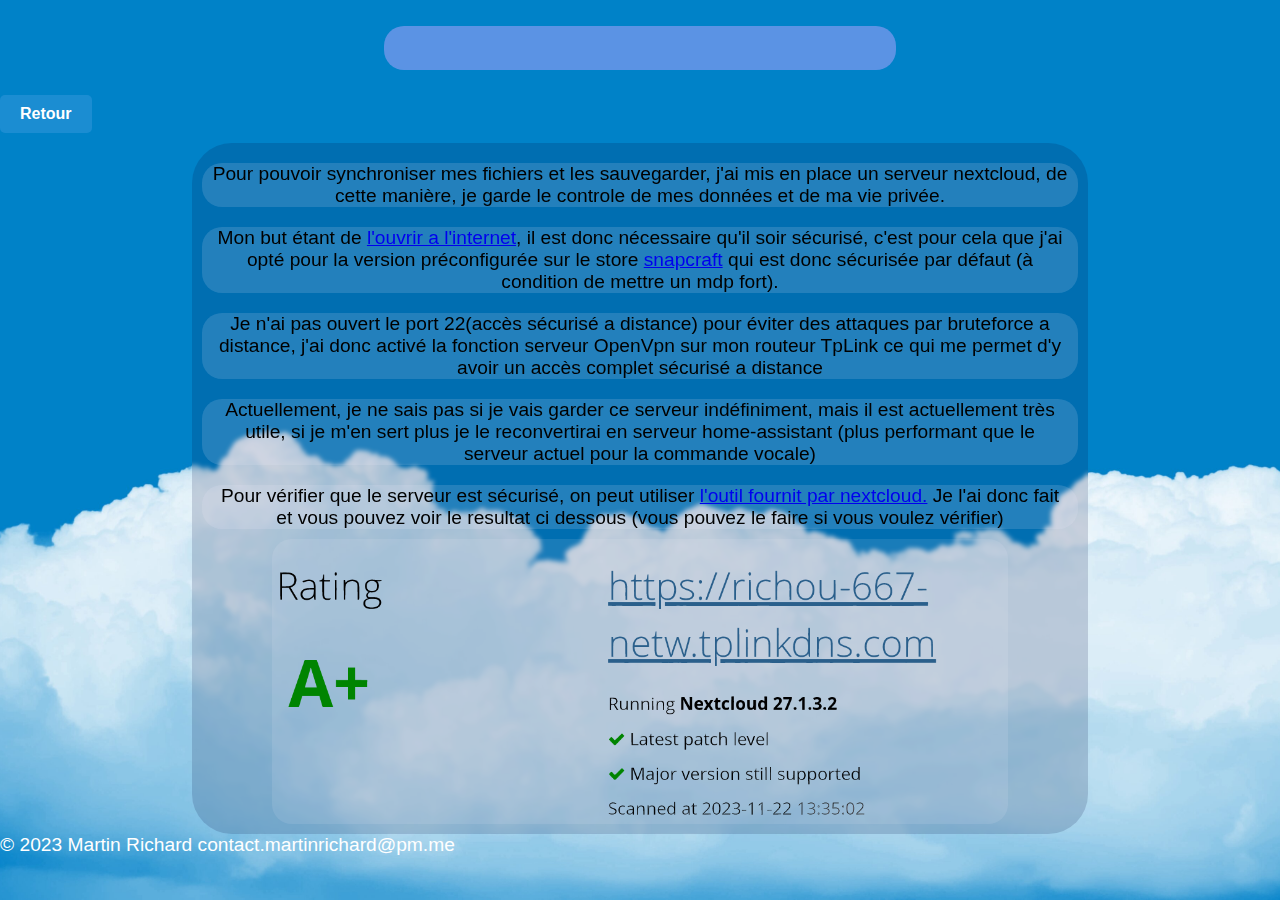
<file: nextcloud.html>
<!DOCTYPE html>
<html lang="fr">
<head>
    <meta charset="UTF-8">
    <meta name="viewport" content="width=device-width, initial-scale=1.0">
    <link rel="stylesheet" href="style.css">
    <title>Richard's Nextcloud</title>
</head>
<body class="background-image nextbg">
    <header>
        <div class="title"><h1 class="typed-out">Nextcloud</h1></div>
    </header>
    <button class="button" onclick="window.location.href='index.html'"">Retour</button>
    <main class="Nextcloud"><article class="nextart">

        <p class="text ntext">Pour pouvoir synchroniser mes fichiers et les sauvegarder, j'ai mis en place un serveur nextcloud, de cette manière, je garde le controle de mes données et de ma vie privée.</p>
        <p class="text ntext">Mon but étant de <a href = "https://richou-667-netw.tplinkdns.com">l'ouvrir a l'internet</a>, il est donc nécessaire qu'il soir sécurisé, c'est pour cela que j'ai opté pour la version préconfigurée sur le store <a href="https://snapcraft.io/nextcloud">snapcraft</a> qui est donc sécurisée par défaut (à condition de mettre un mdp fort).</p>
        <p class="text ntext">Je n'ai pas ouvert le port 22(accès sécurisé a distance) pour éviter des attaques par bruteforce a distance, j'ai donc activé la fonction serveur OpenVpn sur mon routeur TpLink ce qui me permet d'y avoir un accès complet sécurisé a distance</p>
        
        <p class="text ntext">Actuellement, je ne sais pas si je vais garder ce serveur indéfiniment, mais il est actuellement très utile, si je m'en sert plus je le reconvertirai en serveur home-assistant (plus performant que le serveur actuel pour la commande vocale)</p>
        <p class="text ntext">Pour vérifier que le serveur est sécurisé, on peut utiliser <a href="https://scan.nextcloud.com/">l'outil fournit par nextcloud.</a> Je l'ai donc fait et vous pouvez voir le resultat ci dessous (vous pouvez le faire si vous voulez vérifier)</p>
        <img class="imagenc" src="images/Scan.png">
</article>
</main>
© 2023 Martin Richard contact.martinrichard@pm.me
</body>
</file>
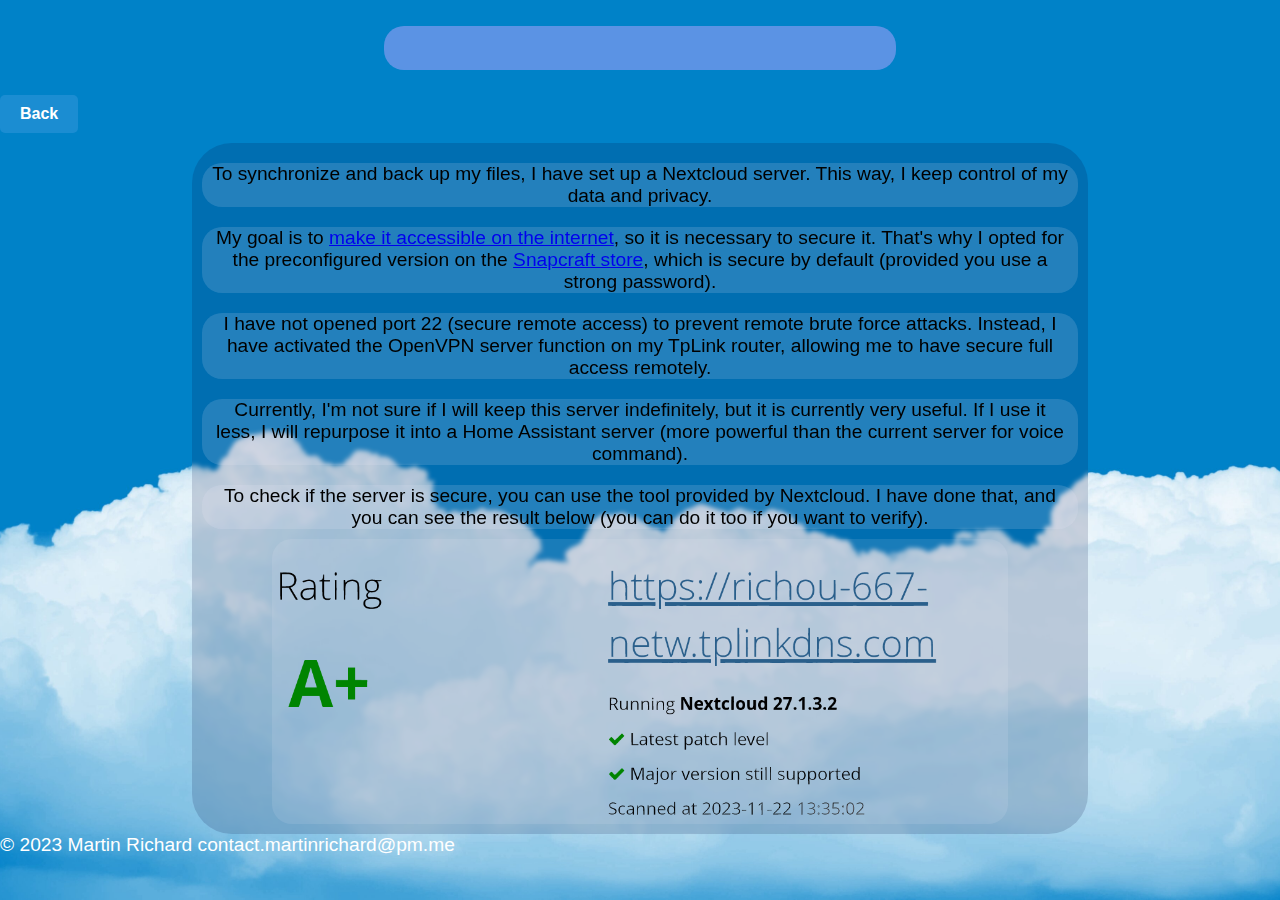
<file: en/nextcloud.html>
<!DOCTYPE html>
<html lang="en">
<head>
    <meta charset="UTF-8">
    <meta name="viewport" content="width=device-width, initial-scale=1.0">
    <link rel="stylesheet" href="../style.css">
    <title>Richard's Nextcloud</title>
</head>
<body class="background-image nextbg">
    <header>
        <div class="title"><h1 class="typed-out">Nextcloud</h1></div>
    </header>
    <button class="button" onclick="window.location.href='index.html'"">Back</button>
    <main class="Nextcloud">
        <article class="nextart">
            <p class="text ntext">To synchronize and back up my files, I have set up a Nextcloud server. This way, I keep control of my data and privacy.</p>
            <p class="text ntext">My goal is to <a href="https://richou-667-netw.tplinkdns.com">make it accessible on the internet</a>, so it is necessary to secure it. That's why I opted for the preconfigured version on the <a href="https://snapcraft.io/nextcloud">Snapcraft store</a>, which is secure by default (provided you use a strong password).</p>
            <p class="text ntext">I have not opened port 22 (secure remote access) to prevent remote brute force attacks. Instead, I have activated the OpenVPN server function on my TpLink router, allowing me to have secure full access remotely.</p>
            <p class="text ntext">Currently, I'm not sure if I will keep this server indefinitely, but it is currently very useful. If I use it less, I will repurpose it into a Home Assistant server (more powerful than the current server for voice command).</p>
            <p class="text ntext">To check if the server is secure, you can use the tool provided by Nextcloud. I have done that, and you can see the result below (you can do it too if you want to verify).</p>
            <img class="imagenc" src="../images/Scan.png">
        </article>
    </main>
    © 2023 Martin Richard contact.martinrichard@pm.me
</body>
</html>
</file>
<file: style.css>
.background-image {
    background-color: #000000;
    position: absolute;
    bottom: 0;
    left: 0;
    width: 100%;
    height: 100%;
    background: url('images/Back.jpg') center/cover no-repeat; 
    background-attachment: fixed;
}
footer{
    background: url('images/Back.jpg') center/cover no-repeat; 
    background-attachment: fixed;
}
.nextbg {
    background: url('images/nextcloud.png') center/cover no-repeat; 
}

.imagenc{
    transition: all 0.5s;
    margin-left: 10%;
    margin-right: 10%;
    max-width: 100%;
    background-color: #FFFFFF19;
    border-radius: 20px;
    border-style: hidden;
}
p{
    color: #ffffff;
}
.music{
    transition: all 0.5s;
    overflow-y: hidden;
    height: 40px;
}
.games{
    transition: all 0.5s;
    overflow-y: hidden;
    height: 40px;
    align-items: center;
}
.games:hover{
    transition: all 0.5s;
    height: 290px;
}
.music:hover{
    transition: all 0.5s;
    height: 400px;
}
.ntext{
    color: #000;
}

iframe.gamesframe{
    border-radius: 10px;
    height: 200px;
    opacity: 0.9;
    margin-left: 20%;
}

html, body {
    height: 100%;
    margin: 0;
    background-color: #000000;
}

body{
    transition: all 0.2s;
    transition: font-size 0.2s;
    font-size: larger;
    font-family:'Gill Sans', 'Gill Sans MT', Calibri, 'Trebuchet MS', sans-serif;
    position: relative;
    margin: 0;
    padding: 0;
    overflow-y: scroll;
    overflow-x: hidden;
    color: #fff;
    
}
header{
    transition: all 0.3s;
    background-color:#b1a3ff83;
    padding-left: 10px;
    padding-right: 10px;
    border-radius: 20px;
    margin-left: 30%;
    margin-right: 30%

}

main{
    display: flex;
    flex-direction: column;
    flex-flow: row wrap;
    flex-grow: 1;
    background: url('images/Back.jpg') center/cover no-repeat; 
    background-attachment: fixed;
}
.Nextcloud{
    background: url('images/nextcloud.png') center/cover no-repeat; 
    background-attachment: fixed;
    color : #000
}

article{
    display: flex;
    flex-grow: 1;
    flex-shrink: 0;
    padding: 10px;
    background-color: #00073a28;
    border-radius: 40px;
    flex-basis: 30%;
    flex-flow: column;
    height: fit-content;
    margin: auto;
    margin-right: 5px;
    margin-left: 5px;
    -webkit-backdrop-filter: blur(2px); 
    backdrop-filter: blur(2px);
}
.nextart{
    transition: all 0.5s;
    margin: auto;
    margin-right: 25%;
    margin-left: 25%;
}

.formation .text {
    padding-left: 5%;
    padding-right: 5%;
    background-color: rgba(175, 232, 255, 0.082);
    width: fit-content;
    margin: 0 auto;
    margin-bottom: 10px;
    margin-top: 15px;
    border-radius: 20px;
    -webkit-backdrop-filter: blur(10px); 
    backdrop-filter: blur(10px);
}
.formation .texts{
    padding-left: 10px;
    padding-right: 10px;
    background-color: #d5daff83;
    margin: 0 auto;
    margin-bottom: 5px;
    border-radius: 10px;
    -webkit-backdrop-filter: blur(10px); 
    backdrop-filter: blur(10px);
}

.formation .perso{
    padding-left: 10px;
    padding-right: 10px;
    margin: 0 auto;
    margin-bottom: 5px;
    border-radius: 10px;
    background-color: rgba(213, 255, 249, 0.281);
}
.text{
    transition: all 0.5s;
    padding-left: 10px;
    padding-right: 10px;
    text-align: center;
    background-color: #f2f4ff25;
    width: fit-content;
    margin: auto;
    margin-bottom: 10px;
    margin-top: 10px;
    border-radius: 20px;
}

.button{
display: inline-block;
  padding: 10px 20px;
  font-size: 16px;
  font-weight: bold;
  text-align: center;
  text-decoration: none;
  cursor: pointer;
  border: none;
  border-radius: 5px;
  transition: background-color 0.3s, color 0.3s;
  background-color: #3498db83;
  color: #fff;
  width: fit-content;
    
}
.button:hover {
    background-color: #0161a16b;
  }
.centresi{
    margin-bottom: auto;
    
}
.spotify{
    border-radius: 30px;
    animation: open 1s forwards;
    opacity: 0.9;
}
.projets{
    display: flex;
    flex-grow: 1;
    flex-basis: 80%;
    flex-direction: row;

}
.Nextcloud{
    margin-top: 10px;
}
.boiteproj{
    display: flex;
    flex-grow: 1;
    flex-basis: 80%;
    background-color: #bbc3ff10;
}

.whoami .text{
    font-size: larger;
}

.typed-out{
    overflow: hidden;
    border-right: .15em transparent rgb(255, 255, 255);
    white-space: nowrap;
    font-size: bigger;
    width: 0;
    animation: typing 1s forwards;
}

.title{
    transition: all 0.1s;
    width:fit-content;
    height:fit-content;
    margin: 0 auto;
    padding-right: 15px;
    padding-left: 15px;
    border-radius: 20px;
    margin-bottom: 4px;
    margin-left: auto;
    margin-right: auto;
}

.container {
    display: inline-block;
}


.projet {
    display: flex;
    flex-direction: column;
    flex-basis: 50%;
    flex-shrink: 1;
    background-color: #f6f7ff10;
    border-radius: 30px;
    padding-left: 15px;
    padding-right: 15px;
    padding-bottom: 5px;
    margin: 5px;
    height: fit-content;
}
.Nextcloud {
}
table {
    border-collapse: collapse;
    margin-bottom: 5px;
    margin: auto;
}
    

td, th {
    border: 2px solid #a3c3ff83;
}

@keyframes open {
    from { font-size: small ;opacity: 0.2; margin-top: 0 ; padding-top: 0; margin-bottom: 0; padding-bottom: 0; }
}
  
@keyframes typing {
    from { width: 0 }
    to { width: 100% ; border-right: .15em transparent;}
}

@media screen and (max-width: 1300px) {
    article{
        flex-basis: 40%;
        flex-grow: 1;
        margin-bottom: 5px;
    }
    .projets{
        display: flex;
        flex-grow: 1;
        flex-basis: 100%;
        flex-direction: column;
    }
    .imagenc{
        margin-left: 8%;
        margin-right: 8%;
    }
    .nextart{
        margin: auto;
        margin-right: 15%;
        margin-left: 15%;
    }
}
    
@media screen and (max-width: 790px) {
    header{
        margin-left: 5%;
        margin-right: 5%
    }

    main{
        transition: all 0.2s;
        display: flex;
        flex-direction: column;
        flex-flow: column;
        justify-content: space-around;
        
    
    }  
    article{
        flex-basis: 43%;
        margin: 5px ;
        
    }
    .formation .text {
        transition: all 0.2s;
        padding-left: 2%;
        padding-right: 2%;
        font-size: large;
        text-align: center;
        width: fit-content;
        margin: auto;
        margin-bottom: 10px;
        margin-top: 10px;
        border-radius: 15px;
    }
    .formation .texts{
        transition: all 0.2s;
        text-align: center;
        padding-left: 5px;
        padding-right: 5px;
        font-size: medium;
        width: fit-content;
        margin: auto;
        margin-bottom: 5px;
        border-radius: 10px;
    }
    .imagenc{
        margin-left: 4%;
        margin-right: 4%;
    }
    .nextart{
        margin: auto;
        margin-right: 8%;
        margin-left: 8%;
    }
    
}
@media screen and (max-width: 570px) {
    main{
        font-size: medium;
    }
      

    article{
        flex-basis: 90%;
        margin: 2px;
        flex-shrink: 0;
        border-radius: 20px;
        padding: 5px;
        margin: 1px;
    }
    .formation .text {
        transition: all 0.2s;
        padding-left: 2%;
        padding-right: 2%;
        font-size: large;
        text-align: center;
        width: fit-content;
        margin: auto;
        margin-bottom: 10px;
        margin-top: 10px;
        border-radius: 10px;
    }
    .formation .texts{
        transition: all 0.2s;
        text-align: center;
        padding-left: 5px;
        padding-right: 5px;
        font-size: medium;
        width: fit-content;
        margin: auto;
        margin-bottom: 5px;
        border-radius: 10px;
    }
    .title{
        padding-right: 10px;
        padding-left: 10px;
        margin-bottom: 5px;
        border-radius: 10px;
    }
    .imagenc{
        margin-left: 0;
        margin-right: 0;
    }
    .nextart{
        margin: auto;
        margin-right: 1%;
        margin-left: 1%;
    }
}
</file>
